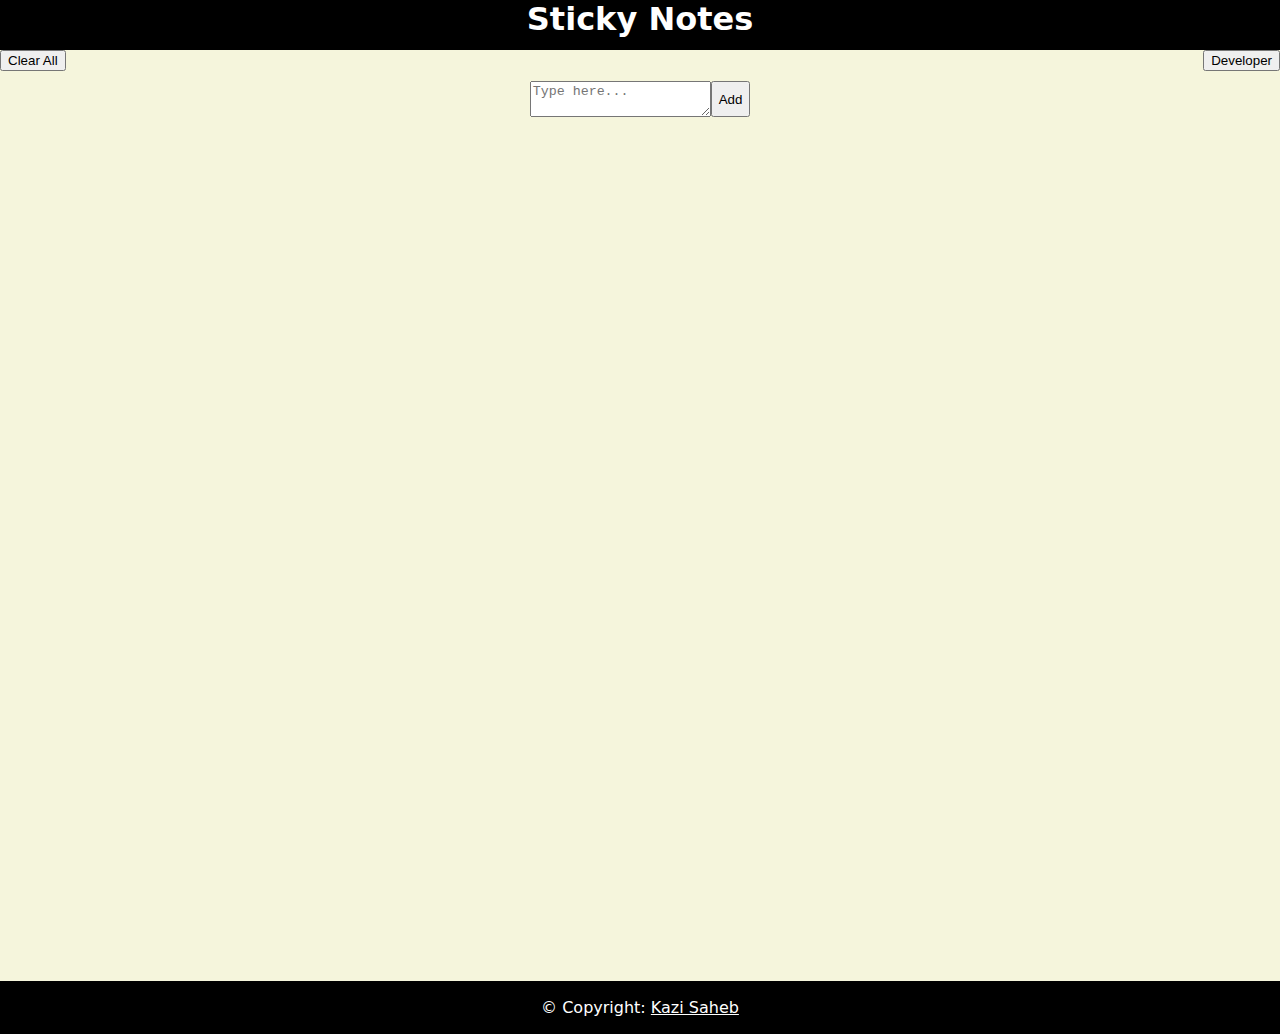
<file: index.html>
<!DOCTYPE html>
<html lang="en">

<head>
  <meta charset="UTF-8">
  <meta http-equiv="X-UA-Compatible" content="IE=edge">
  <meta name="viewport" content="width=device-width, initial-scale=1.0">
  <link rel="shortcut icon"
    href="https://static.wixstatic.com/media/2cd43b_7814bcb3e17144499382c805c31770cd~mv2.png/v1/fill/w_256,h_256,q_90/2cd43b_7814bcb3e17144499382c805c31770cd~mv2.png"
    type="image/x-icon">
  <title>Sticky Bookmark</title>
  <link rel="stylesheet" href="style.css">
</head>

<body id="body">
  <header>
    <h1>Sticky Notes</h1>
  </header>
   <div id="btns">
     <button onclick="clearAll()">Clear All</button>
     <button onClick="window.open('https://www.facebook.com/thefinix','pwin')">Developer</button>
  </div>
  <main id="main">


    <div class="input"><textarea id="inputText" contenteditable="true" placeholder="Type here..."></textarea><button
        onclick="input()">Add</button></div>
    <div id="toDos"></div>

    <!-- The Modal -->
    <div id="myModal"></div>

  </main>

  <footer>
    <p>&copy Copyright: <a href="https://www.facebook.com/thefinix" target="_blank">Kazi Saheb</a></p>
  </footer>
  <script src="todo.js"></script>
</body>

</html>
</file>
<file: style.css>
body {
	background-color: beige;
	margin: 0 auto;
	font-family: system-ui;
}

header {
	height: 50px;
	background-color: rgb(0, 0, 0);
	text-align: center;
	color: #fff;
}
header h1 {
	margin-top: 0;
}

#btns {
    display: flex;
    justify-content: space-between;
}

main {
	min-height: 100vh;
}
.input {
	display: flex;
	justify-content: center;
	margin: 10px;
}
.options {
	display: flex;
	justify-content: space-between;
}
#toDos {
	display: flex;
	flex-wrap: wrap;
	flex-direction: row-reverse;
	justify-content: center;
	column-gap: 10px;
}
#single {
	max-width: 300px;
	margin: 5px auto;
	padding: 5px;
	border: 1px solid gray;
	border-radius: 5px;
}
#cross,
#color,
#editBtn,
#saveBtn {
	padding: 0px 7px;
	color: white;
	border-radius: 20px;
	margin: 0 5px;
	cursor: pointer;
	border: 2px solid white;
}
#cross {
	background-color: black;
}
#editBtn {
	background-color: blue;
}
#saveBtn {
	display: none;
	background-color: green;
}
#color {
	background-image: linear-gradient(red, blue);
}
.newText {
	width: 97%;
	max-width: 295px;
	min-width: 197px;
	height: 300px;
	background-color: white;
	font-size: 16px;
}

footer,
a {
	background-color: black;
	text-align: center;
	color: white;
	padding: 1px 0;
}

#dates {
	display: flex;
	justify-content: flex-end;
	font-size: 11px;
	font-style: italic;
	border-top: 1px solid;
	margin-top: -10px;
	margin-bottom: -4px;
}
.modal {
	position: fixed;
	z-index: 1;
	padding-top: 50px;
	left: 0;
	top: 0;
	width: 100%;
	height: 100%;
	overflow: auto;
	background-color: rgba(0, 0, 0, 0.5);
}

.modal-content {
	background-color: white;
	margin: auto;
	padding: 20px;
	max-width: 300px;
	text-align: center;
}

#rcBtns {
	display: flex;
	justify-content: space-around;
}

#removeBtn,
#cancleBtn {
	color: white;
	padding: 5px 10px;
	border: none;
	border-radius: 5px;
	cursor: pointer;
}
#removeBtn {
	background-color: red;
}
#cancleBtn {
	background-color: cornflowerblue;
}
</file>
